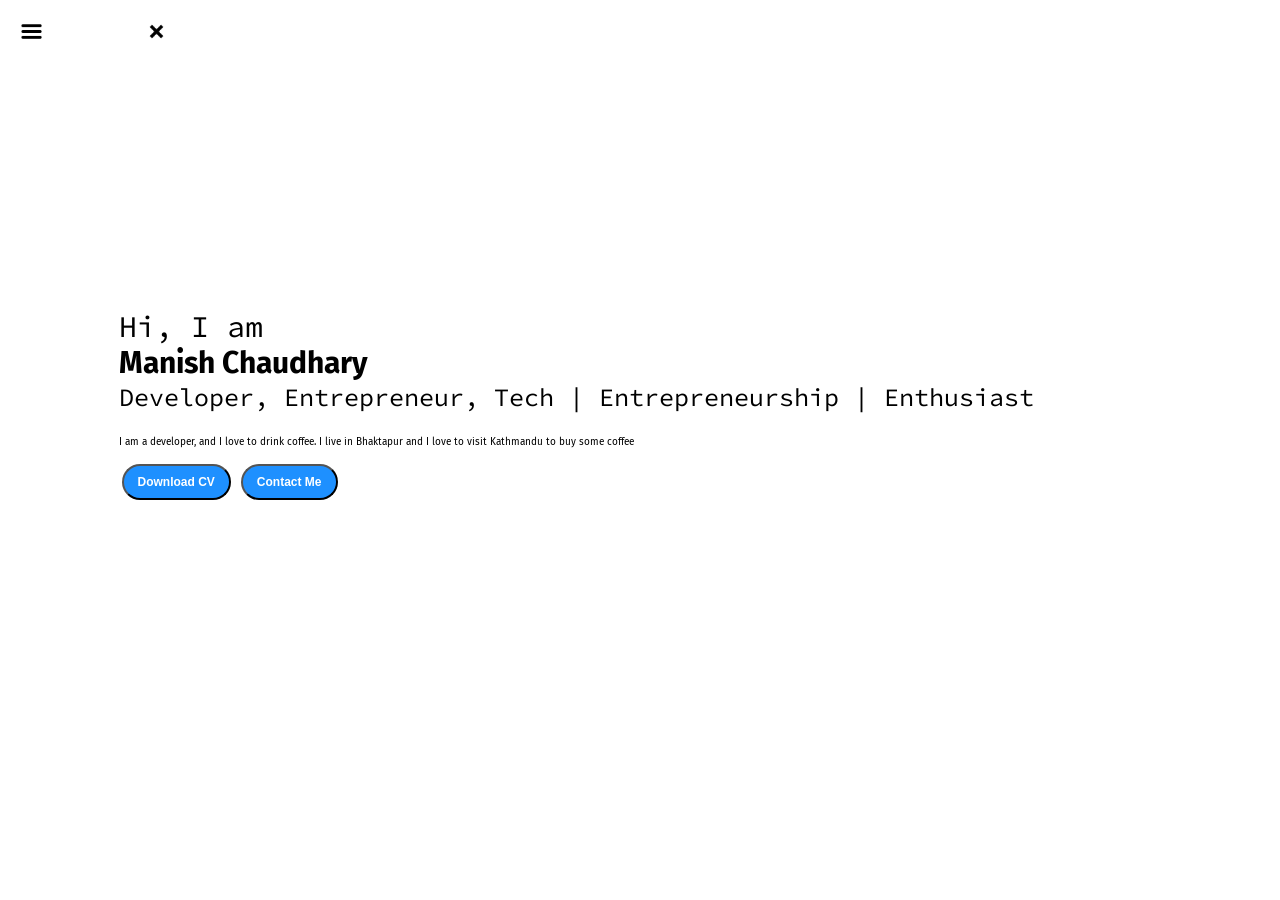
<file: index.html>
<!DOCTYPE html>
<html lang="en">
<head>
    <meta charset="UTF-8">
    <meta http-equiv="X-UA-Compatible" content="IE=edge">
    <meta name="viewport" content="width=device-width, initial-scale=1.0">
    <title>Manish Chaudhary - Web Developer, Programmer, Tech Enthusiast, Tech | Entrepreneurship | Enthusiast</title>
    <link rel="stylesheet" href="style.css">
</head>
<body>
    <div class="container">
    <div class="sidebar sidebarGo">
        Manish
        <nav>
            <ul>
                <li><a href="/">Home</a></li>
                <li><a href="/intro.html">My Intro</a></li>
                <li><a href="/services.html">Services</a></li>
                <li><a href="/blog.html">Blog</a></li>
                <li><a href="/contact.html">Contact Me</a></li>
            </ul>
        </nav>
    </div>
    <div class="main">
        <div class="hamburger">
            <img class="ham" src="Hamburger_icon.svg.png" alt="" width="23">
            <img class="cross" src="cross.png" alt="" width="23">
        </div>
        <div class="infoContainer">
            <div class="devInfo">
                <div class="hello">Hi, I am</div>
                <div class="name">Manish Chaudhary</div>
                <div class="about">Developer, Entrepreneur, Tech | Entrepreneurship | Enthusiast</div>
                <div class="moreabout">I am a developer, and I love to drink coffee. I live in Bhaktapur and I love to visit Kathmandu to buy some coffee</div>

                <div class="buttons">
                    <a href="/cv.txt" target="_blank"><button class="btn">Download CV</button></a>
                    <a href="/contact.html"><button class="btn">Contact Me</button></a>
                </div>
            </div>
            <div class="devPic"><img src="56622465_282532285962590_6263478797782220800_n.jpg" alt="Manish Chaudhary"></div>
        </div>
    </div>
    </div>
    <script src="script.js"></script>

</body>
</html>
</file>
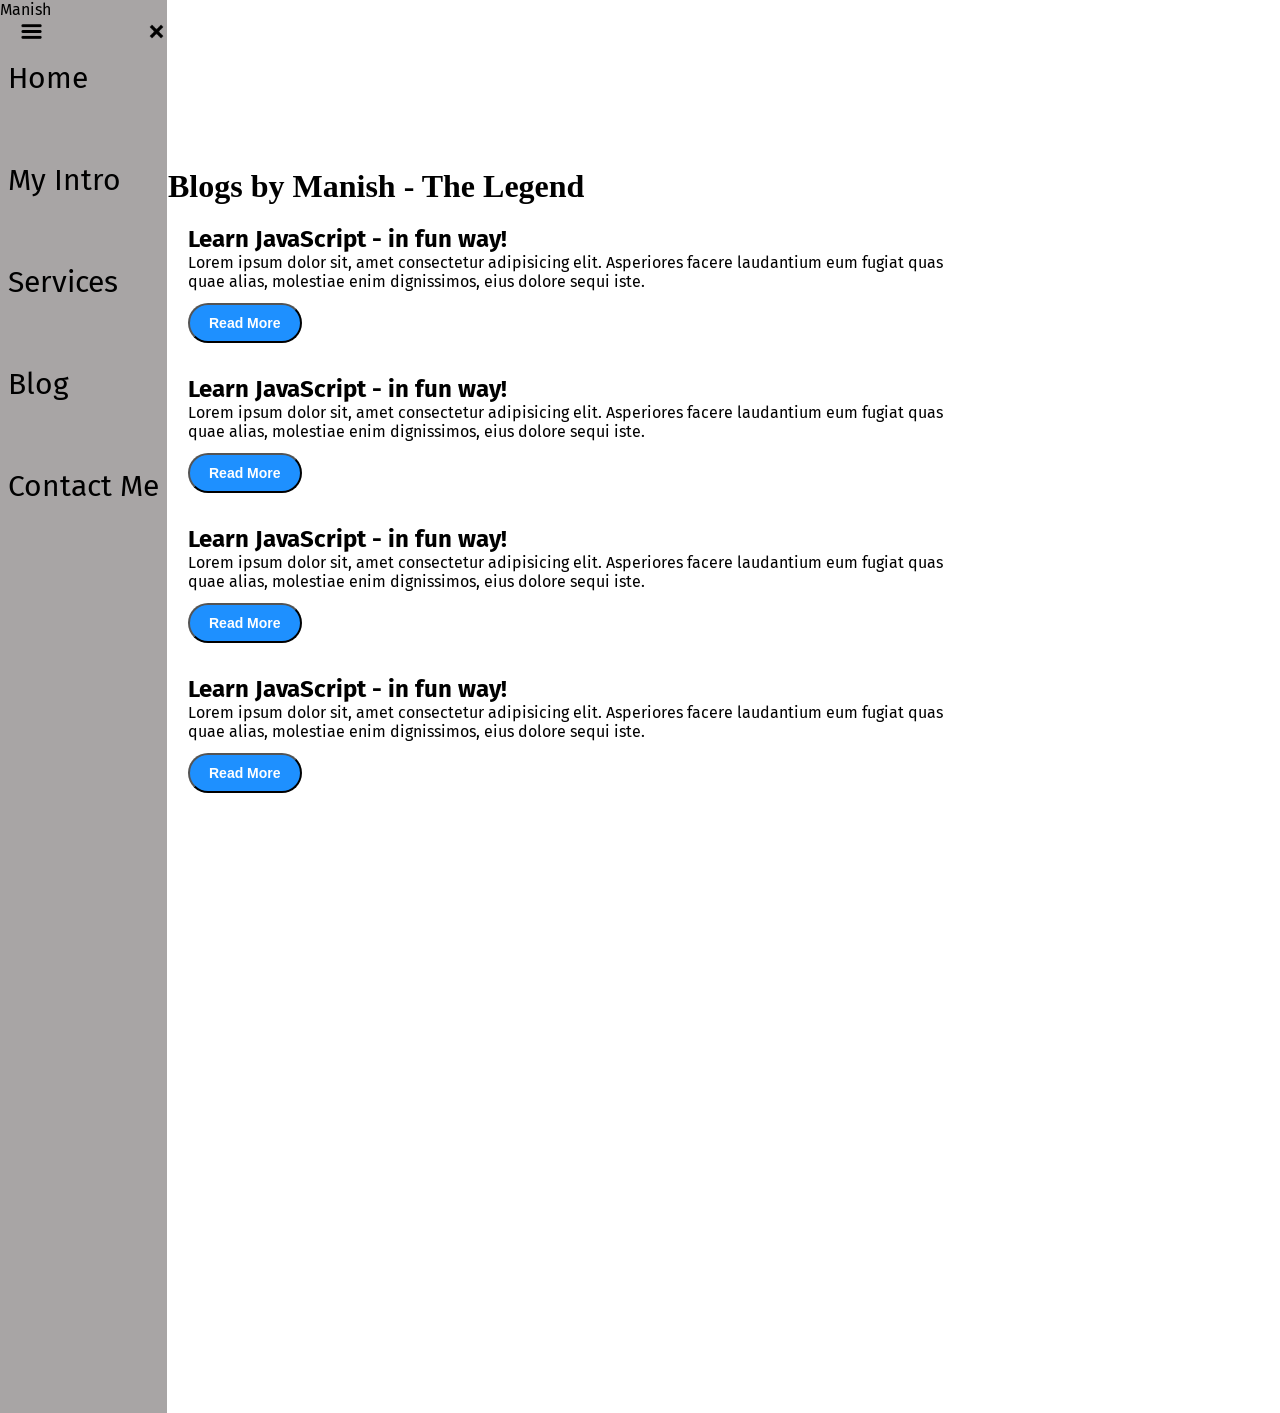
<file: blog.html>
<!DOCTYPE html>
<html lang="en">
<head>
    <meta charset="UTF-8">
    <meta http-equiv="X-UA-Compatible" content="IE=edge">
    <meta name="viewport" content="width=device-width, initial-scale=1.0">
    <title>Manish Chaudhary - Web Developer, Programmer, Tech Enthusiast, Tech | Entrepreneurship | Enthusiast</title>
    <link rel="stylesheet" href="style.css">
</head>
<body>
    <div class="container">
    <div class="sidebar">
        Manish
        <nav>
            <ul>
                <li><a href="/">Home</a></li>
                <li><a href="/intro.html">My Intro</a></li>
                <li><a href="/services.html">Services</a></li>
                <li><a href="/blog.html">Blog</a></li>
                <li><a href="/contact.html">Contact Me</a></li>
            </ul>
        </nav>
    </div>
    <div class="main">
        <div class="hamburger">
            <img class="ham"
src="Hamburger_icon
.svg.png" alt=""
width="23">
            <img class="cross"
src="cross.png"
alt="" width="23">
        </div>
        <div class="blogContainer">
            <h1>Blogs by Manish - The Legend</h1>
            <div class="blogItem">
                <h2>Learn JavaScript - in fun way!</h2>
                <p>Lorem ipsum dolor sit, amet consectetur adipisicing elit. Asperiores facere laudantium eum fugiat quas quae alias, molestiae enim dignissimos, eius dolore sequi iste.</p>
                <button class="btn btn-sm">Read More</button>
            </div>
            <div class="blogItem">
                <h2>Learn JavaScript - in fun way!</h2>
                <p>Lorem ipsum dolor sit, amet consectetur adipisicing elit. Asperiores facere laudantium eum
fugiat quas quae alias, molestiae enim dignissimos, eius dolore sequi iste.</p>
<button
class="btn
btn-sm">Read
More</button>
            </div>
            <div class="blogItem">
                <h2>Learn JavaScript - in fun way!</h2>
                <p>Lorem ipsum dolor sit, amet consectetur adipisicing elit. Asperiores facere laudantium eum
fugiat quas quae alias, molestiae enim dignissimos, eius dolore sequi iste.</p>
<button
class="btn
btn-sm">Read
More</button>
            </div>
            <div class="blogItem">
                <h2>Learn JavaScript - in fun way!</h2>
                <p>Lorem ipsum dolor sit, amet consectetur adipisicing elit. Asperiores facere laudantium eum
fugiat quas quae alias, molestiae enim dignissimos, eius dolore sequi iste.</p>
<button
class="btn
btn-sm">Read
More</button>
            </div>














        </div>
    </div>
    </div>
    <script src="script.js"></
        script>


</body>
</html>
</file>
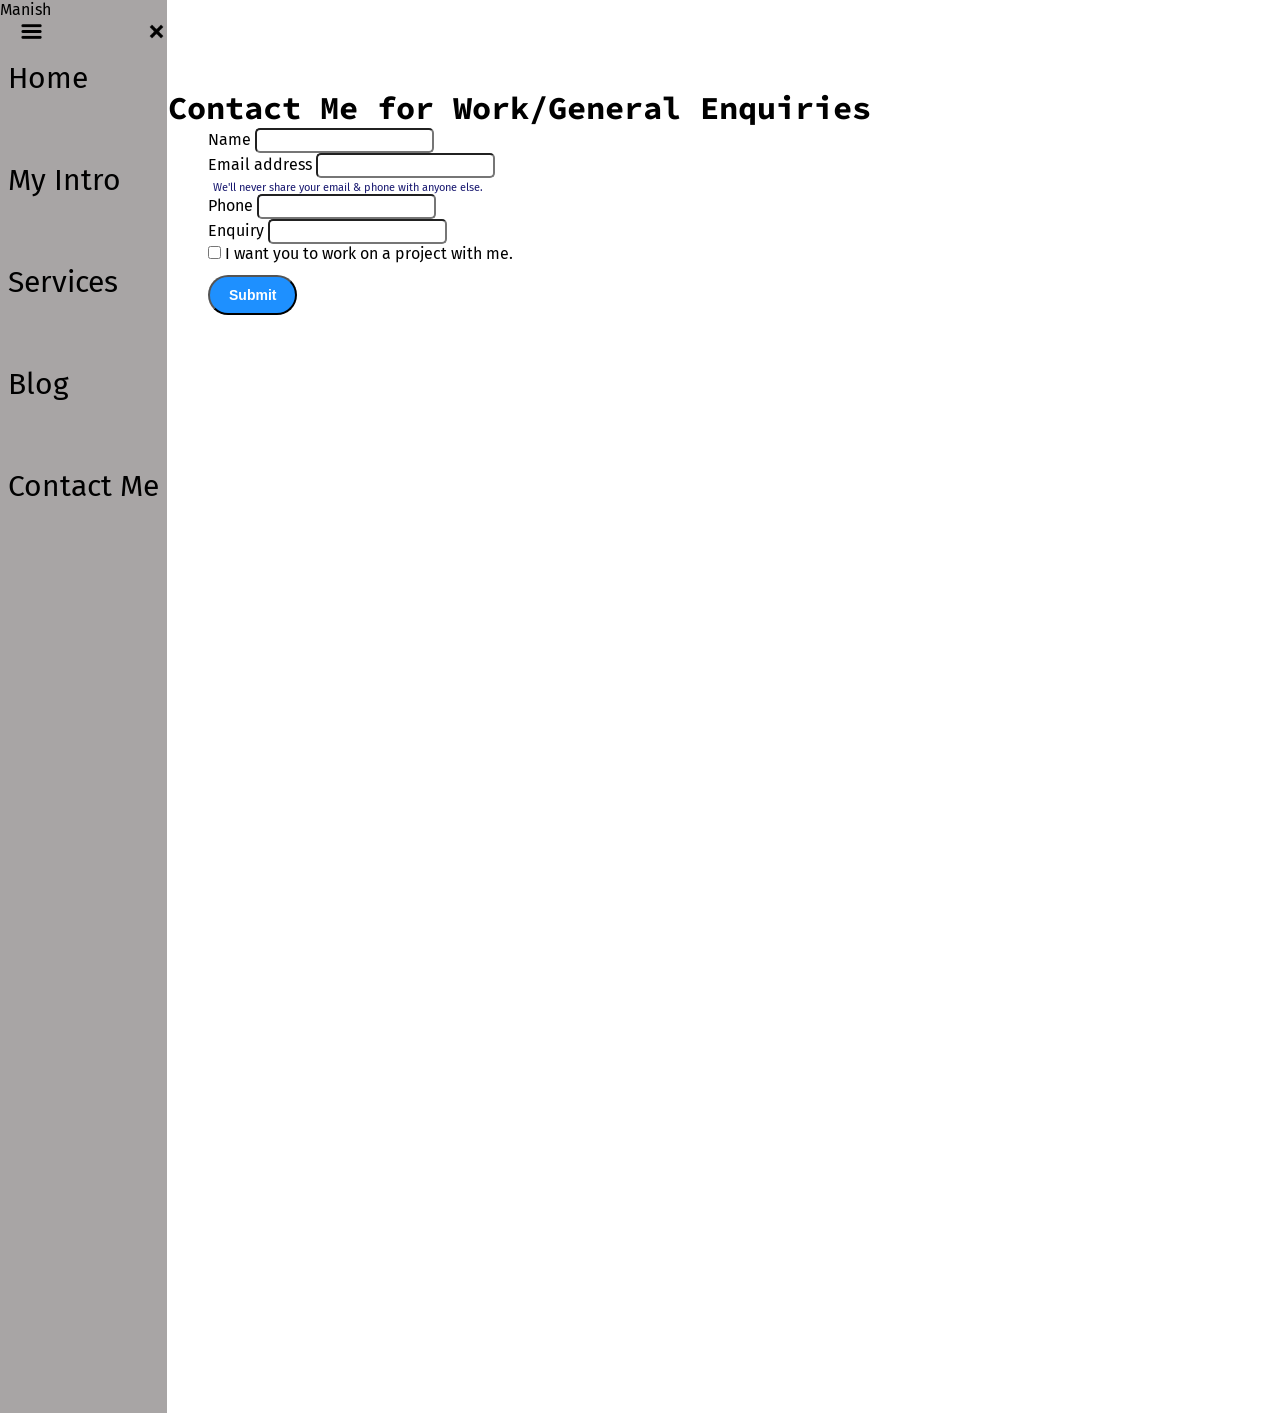
<file: contact.html>
<!DOCTYPE html>
<html lang="en">
<head>
    <meta charset="UTF-8">
    <meta http-equiv="X-UA-Compatible" content="IE=edge">
    <meta name="viewport" content="width=device-width, initial-scale=1.0">
    <title>Manish Chaudhary - Web Developer, Programmer, Tech Enthusiast, Tech | Entrepreneurship | Enthusiast</title>
    <link rel="stylesheet" href="style.css">
</head>
<body>
    <div class="container">
    <div class="sidebar">
        Manish
        <nav>
            <ul>
                <li><a href="/">Home</a></li>
                <li><a href="/intro.html">My Intro</a></li>
                <li><a href="/services.html">Services</a></li>
                <li><a href="/blog.html">Blog</a></li>
                <li><a href="/contact.html">Contact Me</a></li>
            </ul>
        </nav>
    </div>
    <div class="main">
        <div class="hamburger">
            <img class="ham"
src="Hamburger_icon
.svg.png" alt=""
width="23">
            <img class="cross"
src="cross.png"
alt="" width="23">
        </div>
        <div class="contactform">
            <h1>Contact Me for Work/General Enquiries</h1>
            <form>
                <div class="mb-3">
                    <label for="clientemail"
  class="form-label">Name</label>
                    <input type="name"
  class="form-control"
  id="clientemail"
  aria-describedby="emailHelp">
                    </div>

                <div class="mb-3">
                  <label for="clientemail" class="form-label">Email address</label>
                  <input type="email" class="form-control" id="clientemail" aria-describedby="emailHelp">
                  <div id="emailHelp" class="form-text">We'll never share your email & phone with anyone else.</div>
                </div>
                <div class="mb-3">
                  <label for="clientphone" class="form-label">Phone</label>
                  <input type="phone" class="form-control" id="clientphone">
                </div>
                <div class="mb-3">
                    <label for="clientemail"
  class="form-label">Enquiry</label>
                    <input type="email"
  class="form-control"
  id="clientemail"
  aria-describedby="emailHelp">
                    </div>

                <div class="mb-3 id="form-check">
                  <input type="checkbox" class="form-check-input" id="isclient">
                  <label class="form-check-label" for="isclient">I want you to work on a project with me.</label>
                </div>
                <button type="submit" class="btn btn-sm">Submit</button>
              </form>
        </div>


        </div>












        </div>
    </div>
    </div>
    <script src="script.js"></
        script>


</body>
</html>
</file>
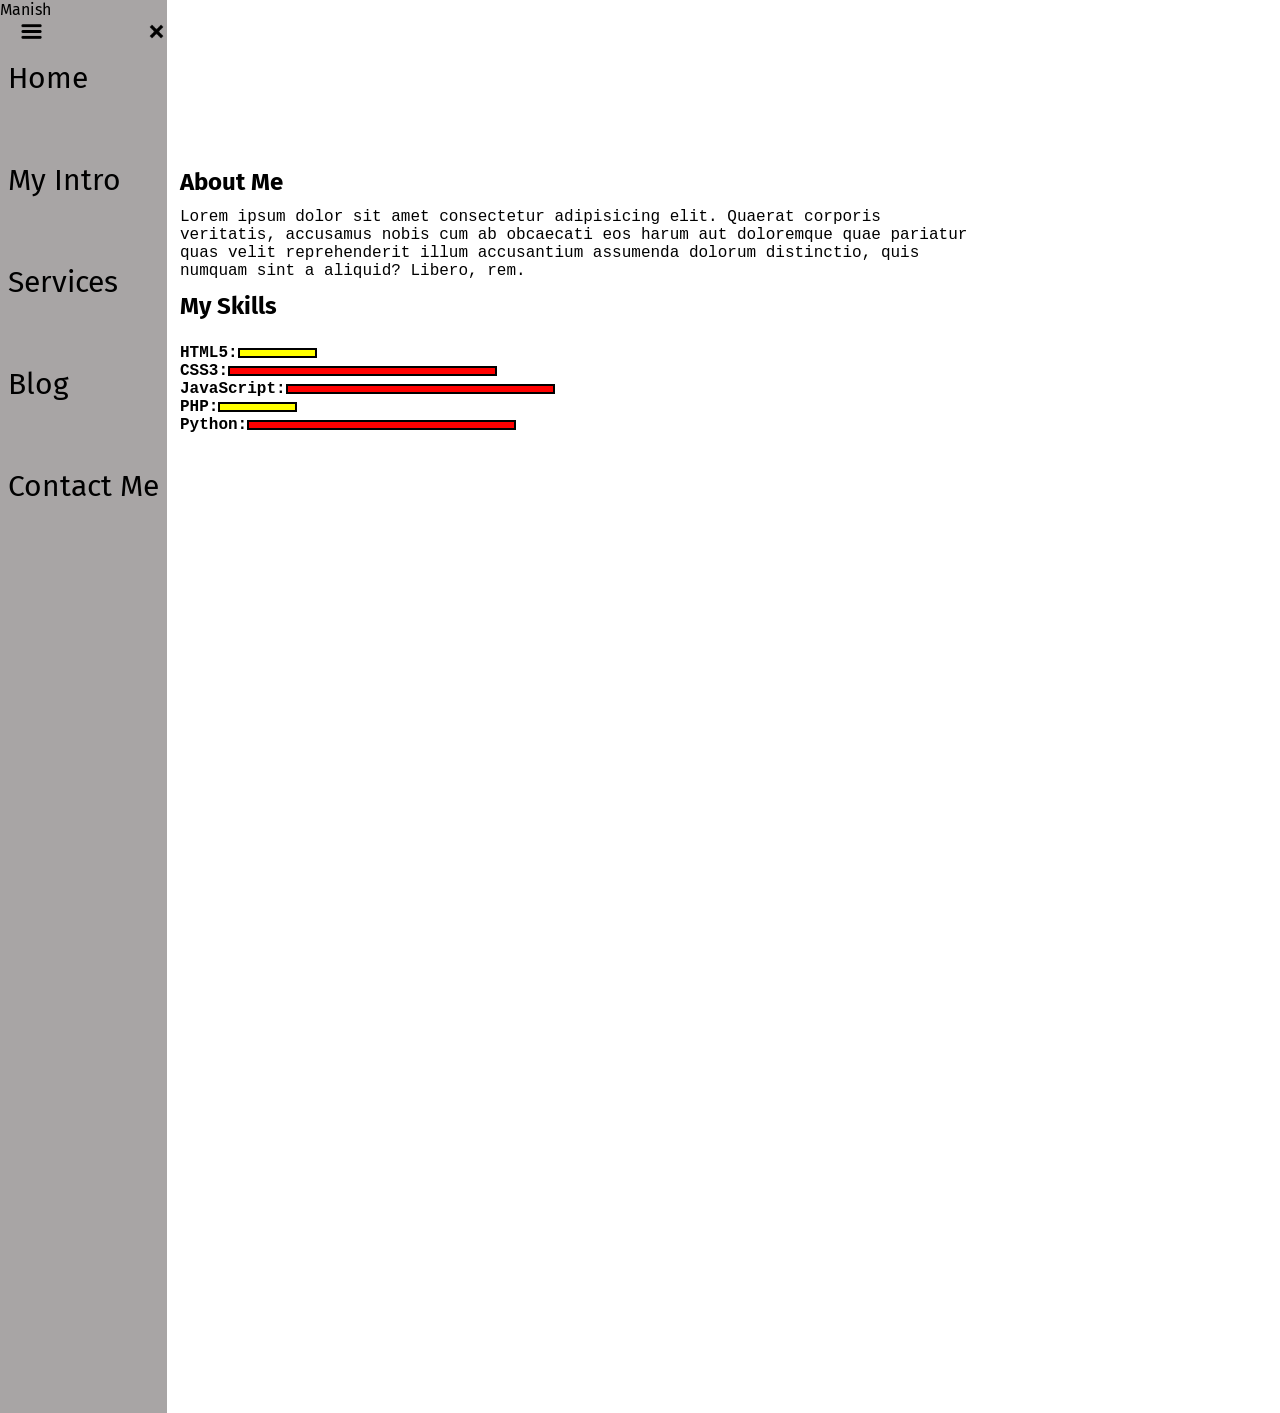
<file: intro.html>
<!DOCTYPE html>
<html lang="en">
<head>
    <meta charset="UTF-8">
    <meta http-equiv="X-UA-Compatible" content="IE=edge">
    <meta name="viewport" content="width=device-width, initial-scale=1.0">
    <title>Manish Chaudhary - Web Developer, Programmer, Tech Enthusiast, Tech | Entrepreneurship | Enthusiast</title>
    <link rel="stylesheet" href="style.css">
</head>
<body>
    <div class="container">
    <div class="sidebar">
        Manish
        <nav>
            <ul>
                <li><a href="/">Home</a></li>
                <li><a href="/intro.html">My Intro</a></li>
                <li><a href="/services.html">Services</a></li>
                <li><a href="/blog.html">Blog</a></li>
                <li><a href="/contact.html">Contact Me</a></li>
            </ul>
        </nav>
    </div>
    <div class="main">
        <div class="hamburger">
            <img class="ham"
src="Hamburger_icon
.svg.png" alt=""
width="23">
            <img class="cross"
src="cross.png"
alt="" width="23">
        </div>
        <div class="intro">

                <h2>About Me</h2>
                <p>Lorem ipsum dolor sit amet consectetur adipisicing elit. Quaerat corporis veritatis, accusamus nobis cum ab obcaecati eos harum aut doloremque quae pariatur quas velit reprehenderit illum accusantium assumenda dolorum distinctio, quis numquam sint a aliquid? Libero, rem.</p>
                <h2>My Skills</h2>
                <div class="skillcontainer">
                    <div class="skillItem">
                        HTML5:
                    <div class="skill t5"></div></div>
                    <div class="skillItem">
                        CSS3:
                    <div class="skill"></div></div>
                    <div class="skillItem">
                        JavaScript:
                    <div class="skill"></div></div>
                    <div class="skillItem">
                        PHP:
                    <div class="skill t5"></div></div>
                    <div class="skillItem">
                        Python:
                    <div class="skill"></div></div>
                </div>
                <!-- TODO: Create a gallery for my projects -->










        </div>





    </div>
    </div>
    <script src="script.js"></
        script>


</body>
</html>
</file>
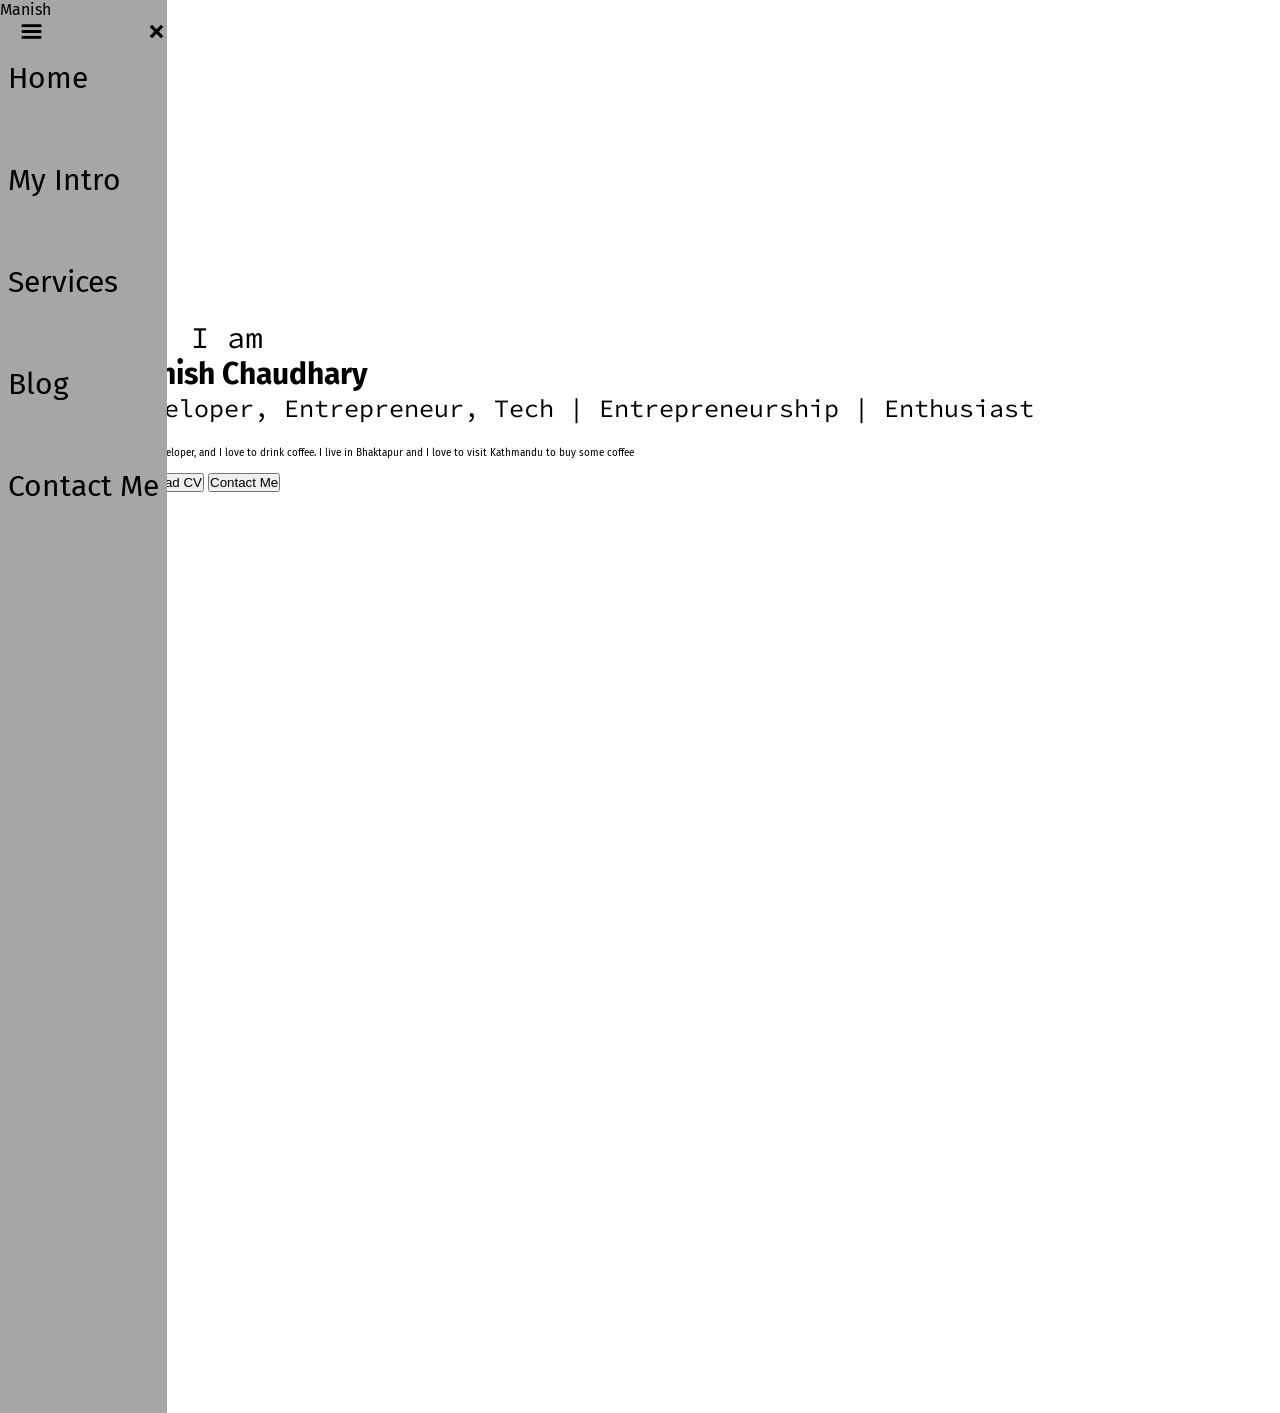
<file: services.html>
<!DOCTYPE html>
<html lang="en">
<head>
    <meta charset="UTF-8">
    <meta http-equiv="X-UA-Compatible" content="IE=edge">
    <meta name="viewport" content="width=device-width, initial-scale=1.0">
    <title>Manish Chaudhary - Web Developer, Programmer, Tech Enthusiast, Tech | Entrepreneurship | Enthusiast</title>
    <link rel="stylesheet" href="style.css">
</head>
<body>
    <div class="container">
    <div class="sidebar">
        Manish
        <nav>
            <ul>
                <li><a href="/">Home</a></li>
                <li><a href="/intro.html">My Intro</a></li>
                <li><a href="/services.html">Services</a></li>
                <li><a href="/blog.html">Blog</a></li>
                <li><a href="/contact.html">Contact Me</a></li>
            </ul>
        </nav>
    </div>
    <div class="main">
        <div class="hamburger">
            <img class="ham"
src="Hamburger_icon
.svg.png" alt=""
width="23">
            <img class="cross"
src="cross.png"
alt="" width="23">
        </div>
        <div class="infoContainer">
            <div class="devInfo">
                <div class="hello">Hi, I am</div>
                <div class="name">Manish Chaudhary</div>
                <div class="about">Developer, Entrepreneur, Tech | Entrepreneurship | Enthusiast</div>
                <div class="moreabout">I am a developer, and I love to drink coffee. I live in Bhaktapur and I love to visit Kathmandu to buy some coffee</div>

                <div class="buttons">
                    <button>Download CV</button>
                    <button>Contact Me</button>
                </div>
            </div>
            <div class="devPic"><img src="56622465_282532285962590_6263478797782220800_n.jpg" alt="Manish Chaudhary"></div>
        </div>
    </div>
    </div>
    <script src="script.js"></
        script>


</body>
</html>
</file>
<file: style.css>
@import url('https://fonts.googleapis.com/css2?family=Fira+Sans&display=swap');
@import url('https://fonts.googleapis.com/css2?family=Source+Code+Pro:wght@300&display=swap');


*{
    margin: 0;
    padding: 0;
}

.sidebar{
    position: absolute;
    background-color: rgb(168, 165, 165);
    font-family: 'Fira Sans', sans-serif;
    height: 157vh;
    transition: transform 0.3s ease-in;

}

.sidebar nav{
    padding: 8px;
}

.sidebar nav li{
    list-style: none;
    font-size: 30px;
    padding: 33px 0;
}

.sidebar nav li a{
    text-decoration: none;
    color: black;

}

.main{
    /*  background-color: yellow;  */
    width: 90vw;
}

.container{
    display: flex;
}

.infoContainer{
    /*  background-color: rgb(202, 9, 128);  */
    height: 58vh;
    width: 80vw;
    margin: 144px auto;
    display: flex;
    justify-content: space-around;
}

.devInfo{
    font-size: 16px;
    display: flex;
    justify-content: center;
    flex-direction: column;
    font-family: 'Source Code Pro', monospace;
}

.hello{
    font-size: 3em;
}

.name{
    font-size: 3em;
    font-weight: bold;
    font-family: 'Fira Sans', sans-serif;
}

.about{
    font-size: 2.5em;
}
.moreabout {
    font-size: 1em;
    margin-top: 23px;
    font-family: 'Fira Sans', sans-serif;
}

.buttons{
    margin-top: 2.2em;
    font-size: 16px;
}

.btn {
    padding: 9px 14px;
    border-radius: 22px;
    color: white;
    background-color: dodgerblue;
    font-weight: bold;
    font-size: 2em;
    margin: 3px 3px;
    cursor: pointer;
}

.btn-sm{
    font-size: 14px;
    padding: 10px 19px;
    margin: 12px 0;

}

.btn:hover {
    background-color: white;
    color: dodgerblue;

}

.devPic img{
    height: 58vh;
}

.contactform{
    padding: 0 80px;
    font-family: 'Fira Sans', sans-serif;
    margin: 88px;

}

.contactform h1{
    font-family: 'Source Code Pro', monospace;
    /*  padding: 12px 0;  */


}

,.contactform form div{
    padding: 10px 0;
    display: flex;
    flex-direction: column;

}

.contactform form div input{
    /*  width: 26vw;  */
    border-radius: 5px;
    /*  font-size: 20px;  */
    margin: 6px 0 0 55;
    padding: 3px;
}

.contactform form{
    margin: 0 40px;
}

#emailHelp{
    font-size: 11px;
    color: midnightblue;
    margin: 0 5px;
    padding: 3px 0 0 0;
}

#form-check{
    flex-direction: row;

}

#form-check input{
    width: 24px;
    margin: 3px 0;

}

.blogItem{
    margin: 20px;
    font-family: 'Fira Sans',sans-serif;

}

.blogContainer{
    margin: 168px;
}

.h1{
    font-family: 'Fira Sans',sans-serif;
    margin: 23px;

}

.p{
    font-family: 'Source CodePro', monospace;

}

.intro{
    margin: 168px;
}

.intro h2{
    font-family: 'Fira Sans',sans-serif;
    margin: 12px;

}

.intro p{
    font-family: 'Source CodePro', monospace;
    margin: 12px;


}

.skillcontainer{
    padding: 12px;
}

.skillItem{
    display: flex;
    align-items: center;
    font-family: 'Source CodePro', monospace;
    font-weight: 900;
}

.skill{
    width: 265px;
    height: 6px;
    background-color: red;
    border: 2px solid black;
}

.hundred{
    width: 265px;
    background-color: blueviolet;
}

.fifty{
    width: 125px;
    background-color: aqua;
}

.t5{
    width: 75px;
    background-color: yellow;
}

.sidebarGo{
    transform: translate(-443px
    , 0px);
    position: absolute;

}

.hamburger{
    position: absolute;
    cursor: pointer;
    top: 10px;
    left: 10px;

}

.ham{
    margin-top: 10px;
    margin-left: 10px;
}

.cross{
    margin-left: 98px;
    margin-top: 10px;

}

@media (max-width: 1420px) {
    *{
    /*  background-color: rgb(230, 146, 146);  */
    }
    .buttons{
        font-size: 6px;
    }
    .devInfo{
        font-size: 10px;
    }
    .devPic{
        display: none;
    }





}
</file>
